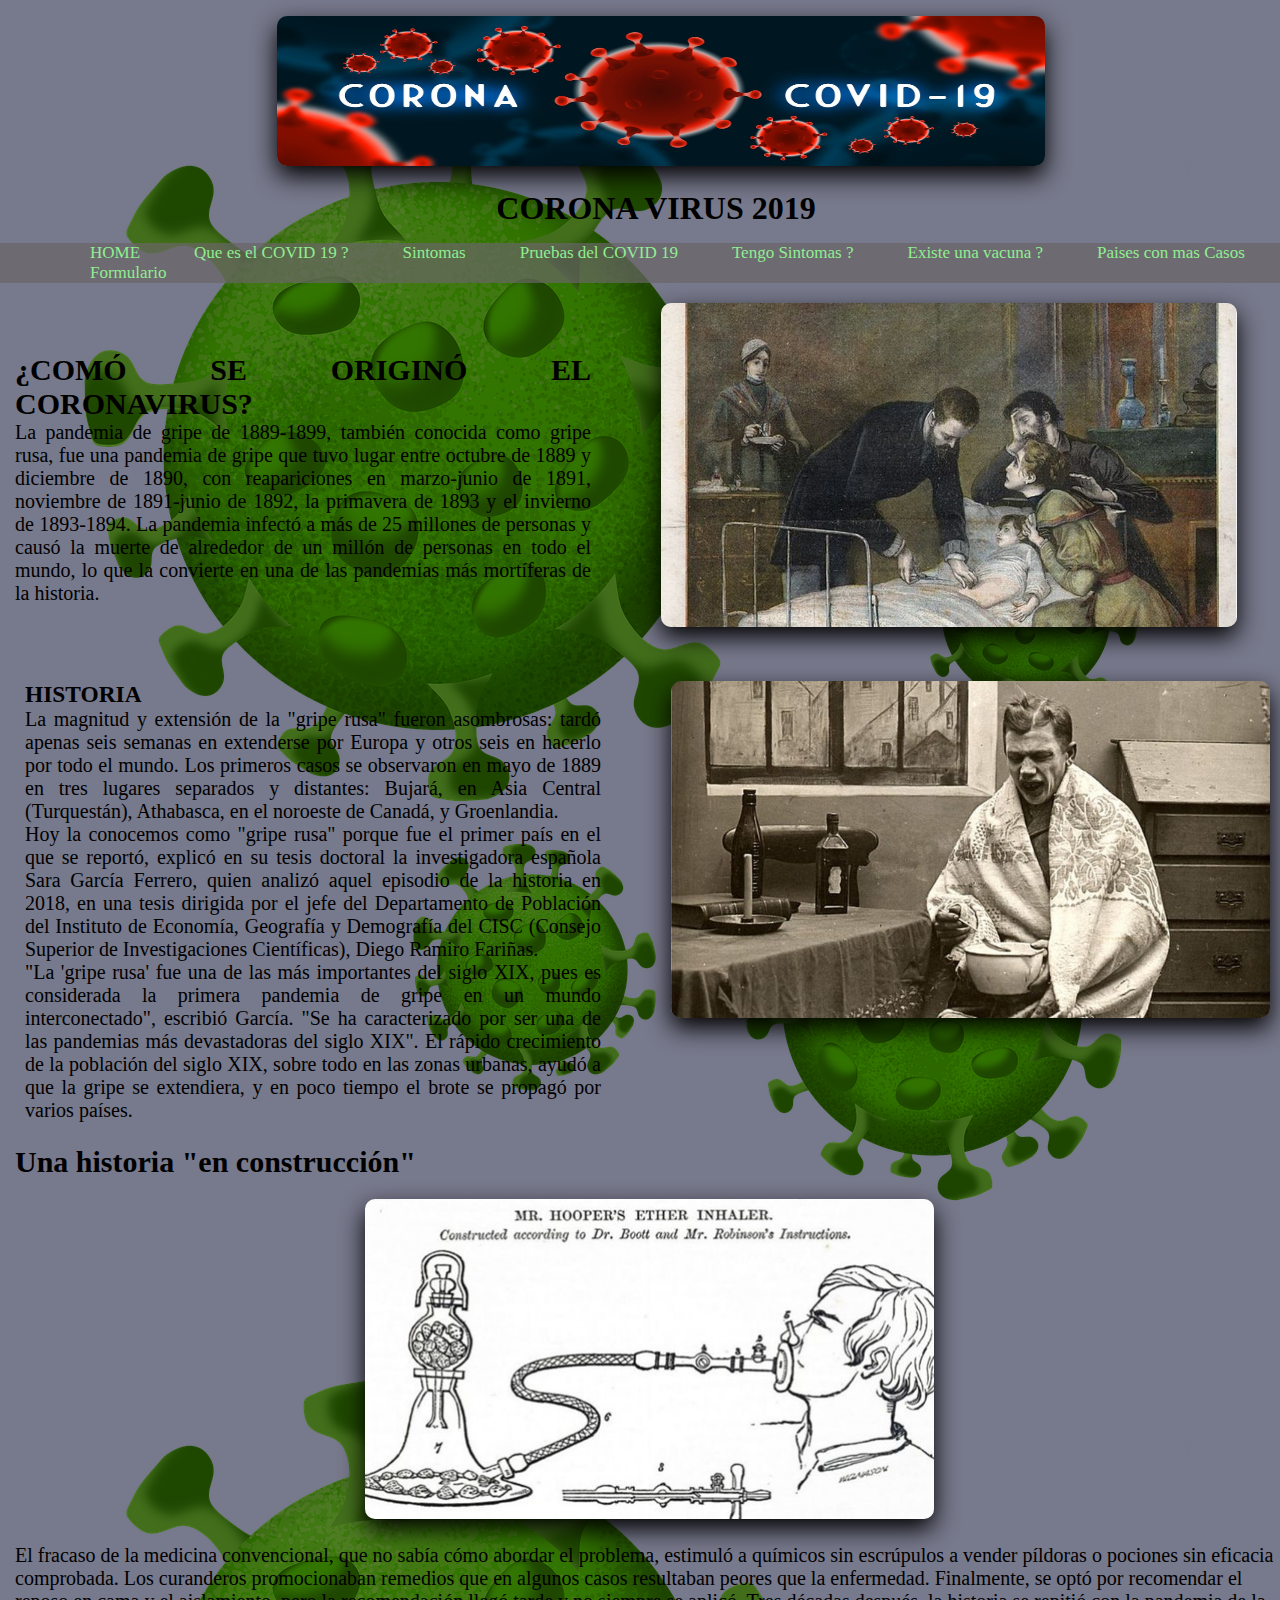
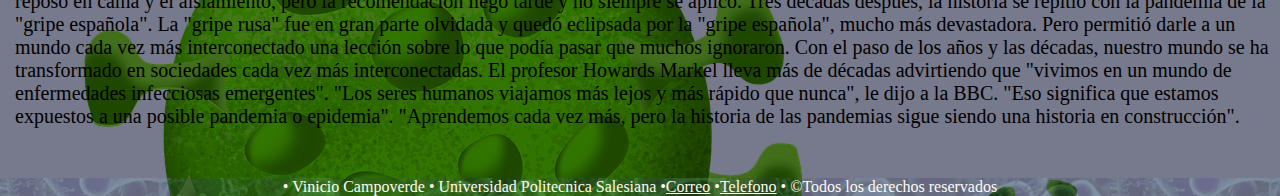
<file: Principal/Index.html>
<!DOCTYPE html>

<html lang="es">
    <head>
        <meta charset="UTF-8">
        <link rel="shortcut icon" href="Imagenes/Icono.ico" > 
        <link href="../Principal/CSS.css" rel="stylesheet">
        <title>COVID 19</title>     
    </head>
    <body>
<header>
    <div id="logo">
        <img src="../Principal/Imagenes/titulo.jpg">
    </div>
    <div id="titulo">
    <h1 >CORONA VIRUS 2019   </h1> 
    </div>
</header>
        <nav>
            <ul>
                <a href="../Principal/Index.html">HOME</a>
                <a href="../Secundarias/Que es el COVID 19.html">Que es el COVID 19 ?</a>
                <a href="../Secundarias/Sintomas del COVID19.html">Sintomas</a>
                <a href="../Secundarias/Prueba del COVID 19.html">Pruebas del COVID 19</a>
                <a href="../Secundarias/Tengo sintomas del COVID 19.html">Tengo Sintomas ?</a>
                <a href="../Secundarias/Vacuna contra COVID 19.html">Existe una vacuna ?</a>
                <a href="../Secundarias/Paises con mas Casos.html">Paises con mas Casos</a>
                <a href="../Secundarias/formulario.html">Formulario</a>
                
             </ul> 
        </nav>
<Section >
    <div id="primero">
    <article class="Initext">
        
        <h2>¿COMÓ SE ORIGINÓ EL CORONAVIRUS?</h2>
            <p>La pandemia de gripe de 1889-1899, también conocida como gripe rusa, 
            fue una pandemia de gripe que tuvo lugar entre octubre de 1889 
            y diciembre de 1890, con reapariciones en marzo-junio de 1891, 
            noviembre de 1891-junio de 1892, la primavera de 1893 y el invierno de 1893-1894.
            La pandemia infectó a más de 25 millones de personas y causó la muerte de alrededor 
            de un millón de personas en todo el mundo, lo que la convierte en una de las 
            pandemias más mortíferas de la historia.</p><br>    
        
          </article>  
          <aside>
            <img src="../Principal/Imagenes/Primera.jpg">
        </aside>
        </div>
    <div id="segundo">
        <article class="Initext2">
        <h3>HISTORIA</h3>
            <p>La magnitud y extensión de la "gripe rusa" fueron asombrosas: tardó apenas seis semanas 
            en extenderse por Europa y otros seis en hacerlo por todo el mundo.
            Los primeros casos se observaron en mayo de 1889 en tres lugares separados y distantes: 
            Bujará, en Asia Central (Turquestán), Athabasca, en el noroeste de Canadá, y Groenlandia.<br>
    
            Hoy la conocemos como "gripe rusa" porque fue el primer país en el que se reportó, 
            explicó en su tesis doctoral la investigadora española Sara García Ferrero, 
            quien analizó aquel episodio de la historia en 2018, en una tesis dirigida por el jefe 
            del Departamento de Población del Instituto de Economía, Geografía y Demografía del CISC 
            (Consejo Superior de Investigaciones Científicas), Diego Ramiro Fariñas.<br>
    
            "La 'gripe rusa' fue una de las más importantes del siglo XIX, pues es considerada 
            la primera pandemia de gripe en un mundo interconectado", escribió García. 
            "Se ha caracterizado por ser una de las pandemias más devastadoras del siglo XIX".
            El rápido crecimiento de la población del siglo XIX, sobre todo en las zonas urbanas, 
            ayudó a que la gripe se extendiera, y en poco tiempo el brote se propagó por varios países.</p><br>
    
        </article>
        
        <aside>
            <img src="../Principal/Imagenes/Primera2.jpg">
        </aside>
    </div>
</Section>  

<section class="fintext">
     <h4>Una historia "en construcción"</h4>  
        <img src="../Principal/Imagenes/Primera3.jpg"><br>
            <p>El fracaso de la medicina convencional, que no sabía cómo abordar el problema,
            estimuló a químicos sin escrúpulos a vender píldoras o pociones sin eficacia comprobada.
            Los curanderos promocionaban remedios que en algunos casos resultaban peores que la enfermedad.
            Finalmente, se optó por recomendar el reposo en cama y el aislamiento, pero la recomendación llegó tarde y no siempre se aplicó.
            Tres décadas después, la historia se repitió con la pandemia de la "gripe española".
            La "gripe rusa" fue en gran parte olvidada y quedó eclipsada por la "gripe española", mucho más devastadora. 
            Pero permitió darle a un mundo cada vez más interconectado una lección sobre lo que podía pasar que muchos ignoraron.
            Con el paso de los años y las décadas, nuestro mundo se ha transformado en sociedades cada vez más interconectadas.
            El profesor Howards Markel lleva más de décadas advirtiendo que "vivimos en un mundo de enfermedades infecciosas emergentes".
            "Los seres humanos viajamos más lejos y más rápido que nunca", le dijo a la BBC. 
            "Eso significa que estamos expuestos a una posible pandemia o epidemia".
            "Aprendemos cada vez más, pero la historia de las pandemias sigue siendo una historia en construcción".</p>

</section>    
   
    </body>

<footer>
   &#8226; Vinicio Campoverde &#8226; Universidad Politecnica Salesiana 
   &#8226;<a href="mailto:viniciocc16@gmail.com">Correo</a> &#8226;<a href="tel:0994621556">Telefono</a>
   &#8226; &copy;Todos los derechos reservados
</footer>

</html>
</file>
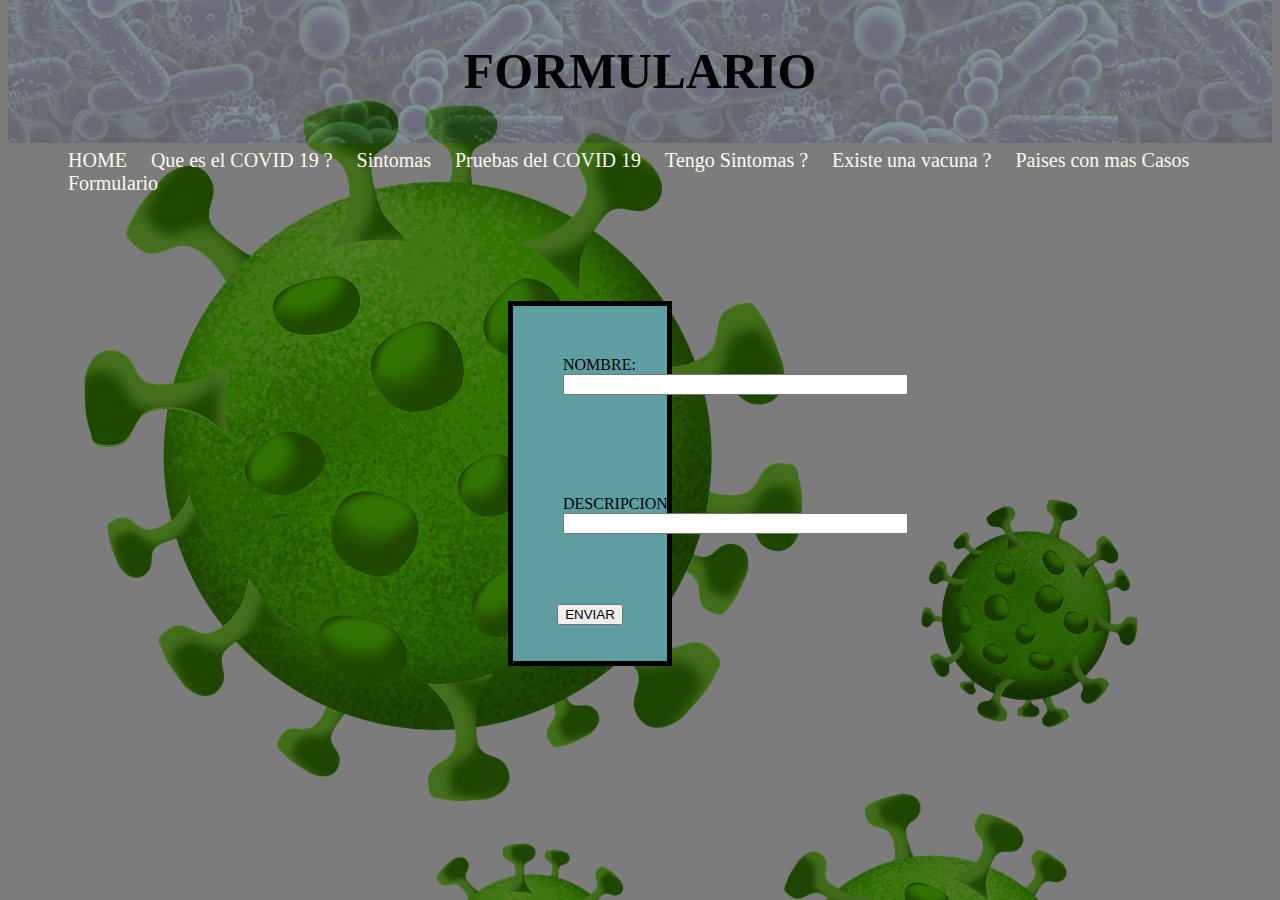
<file: Secundarias/formulario.html>
<!DOCTYPE html>
<html5>
<head>
    <title>Formulario</title>
    <link href="../Secundarias/Css2.css" rel="stylesheet"  ></li>
</head>
<header>
    <h1>FORMULARIO

</header>
<body>

    <nav>
            
        <ul>
            <a href="../Principal/Index.html">HOME</a>
            <a href="../Secundarias/Que es el COVID 19.html">Que es el COVID 19 ?</a>
            <a href="../Secundarias/Sintomas del COVID19.html">Sintomas</a>
            <a href="../Secundarias/Prueba del COVID 19.html">Pruebas del COVID 19</a>
            <a href="../Secundarias/Tengo sintomas del COVID 19.html">Tengo Sintomas ?</a>
            <a href="../Secundarias/Vacuna contra COVID 19.html">Existe una vacuna ?</a>
            <a href="../Secundarias/Paises con mas Casos.html">Paises con mas Casos</a>
            <a href="../Secundarias/formulario.html">Formulario</a>
        </ul> 
    </nav>

<form enctype="text/plain" action="mailto:viniciocc16@gmail.com" method="POST"> <!---Permite enviar el fomulario-->
  <div id="nom">
    <label for="nombre">NOMBRE:</label>
    <input type="text" name="nombre" size="40"></br> 
</div>

<div id="Desc">
    <label for="descripcion">DESCRIPCION:</label>
    <input type="text" name="descripcion" size="40"></br>
</div>
<div id="bot">
    <p><input type="submit" value="ENVIAR"/></p>
</div>
</form>


</body>
</html>
</file>
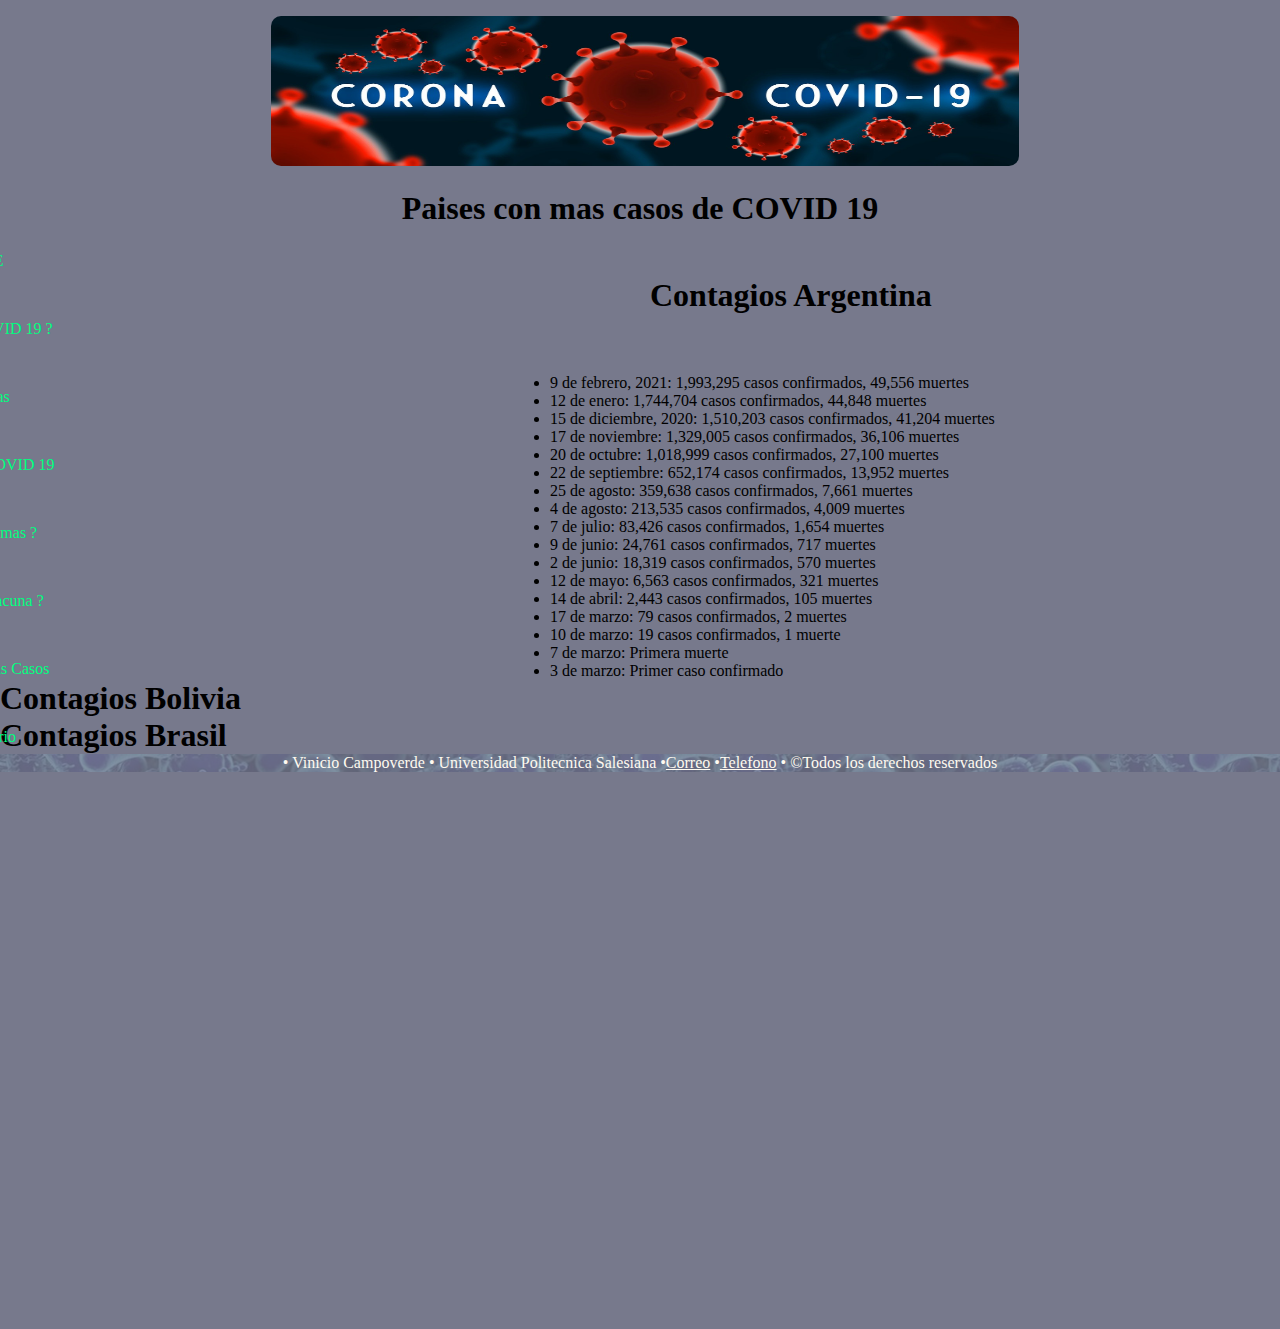
<file: Secundarias/Paises con mas Casos.html>
<!DOCTYPE html>
<html lang="es">
<head>
    <meta charset="UTF-8">
    <link rel="shortcut icon" href="Imagenes/Icono.ico" > 
        <link href="Css3.css" rel="stylesheet">
    <title>Paises con mas casos</title>
    
</head>

<body>
	<header>
        <div id="logo">
            <img src="../Principal/Imagenes/titulo.jpg">
        </div>
        <div id="titulo">
        <h1>Paises con mas casos de COVID 19</h1>
        </div>
		<nav >
            <ul class="menu">
                <li><a href="../Principal/Index.html">HOME</a></li> 
                <li><a href="../Secundarias/Que es el COVID 19.html">Que es el COVID 19 ?</a></li>
                <li><a href="../Secundarias/Sintomas del COVID19.html">Sintomas</a></li>
                <li><a href="../Secundarias/Prueba del COVID 19.html">Pruebas del COVID 19</a></li>
                <li><a href="../Secundarias/Tengo sintomas del COVID 19.html">Tengo Sintomas ?</a></li>
                <li><a href="../Secundarias/Vacuna contra COVID 19.html">Existe una vacuna ?</a></li>
                <li><a href="../Secundarias/Paises con mas Casos.html">Paises con mas Casos</a>
                <ul class="submenu">
                    <li><a href="#Argentina">Contagios Argentina</a></li>
                    <li><a href="#Bolivia">Contagios Bolivia</a></li>
                    <li><a href="#Brasil">Contagios Brasil</a></li>
                    <li><a href="#Chile">Contagios Chile</a></li>
                    <li><a href="#Colombia">Contagios Colombia</a></li>
                    <li><a href="#Costa Rica">Contagios Costa Rica</a></li>
                    <li><a href="#Cuba">Contagios Cuba</a></li>
                    <li><a href="#Ecuador">Contagios Ecuador</a></li>
                    <li><a href="#El Salcvador">Contagios El Salvador</a></li>
                    <li><a href="#Guatemala">Contagios Guatemala</a></li>
                    <li><a href="#Honduras">Contagios Honduras</a></li>
                    <li><a href="#Mexico">Contagios Mexico</a></li>
                </ul>
                </li>
            <li><a href="../Secundarias/formulario.html">Formulario</a></li>
            </ul> 
        </nav>
	</header>

<section class="primera">
    <article class="art1">
        <h1 id="Argentina">Contagios Argentina</h1>
        <p>
        <li>9 de febrero, 2021: 1,993,295 casos confirmados, 49,556 muertes
        <li>12 de enero: 1,744,704 casos confirmados, 44,848 muertes
        <li>15 de diciembre, 2020: 1,510,203 casos confirmados, 41,204 muertes
        <li>17 de noviembre: 1,329,005 casos confirmados, 36,106 muertes
        <li>20 de octubre: 1,018,999 casos confirmados, 27,100 muertes
        <li>22 de septiembre: 652,174 casos confirmados, 13,952 muertes
        <li>25 de agosto: 359,638 casos confirmados, 7,661 muertes
        <li>4 de agosto: 213,535 casos confirmados, 4,009 muertes
        <li>7 de julio: 83,426 casos confirmados, 1,654 muertes
        <li>9 de junio: 24,761 casos confirmados, 717 muertes
        <li>2 de junio: 18,319 casos confirmados, 570 muertes
        <li>12 de mayo: 6,563 casos confirmados, 321 muertes
        <li>14 de abril: 2,443 casos confirmados, 105 muertes
        <li>17 de marzo: 79 casos confirmados, 2 muertes
        <li>10 de marzo: 19 casos confirmados, 1 muerte
        <li>7 de marzo: Primera muerte
        <li>3 de marzo: Primer caso confirmado 

        </p>
    </article>
    <article class="art2">
        <h1 id="Bolivia">Contagios Bolivia</h1>
    </article>
    <article class="art3">
        <h1 id="Brasil">Contagios Brasil</h1>
    </article>
    
</section>
<!--<section class="segunda">
    <article class="art1">
        <h1 id="Chile">Contagios Chile</h1>
    </article>
    <article class="art2">
        <h1 id="Colombia">Contagios Colombia</h1>
    </article>
    <article class="art3">
        <h1 id="Costa Rica">Contagios Costa Rica</h1>
    </article>
</section>
<section class="tercera">
    <article class="art1">
        <h1 id="Cuba">Contagios Cuba</h1>
    </article>
    <article class="art2">
        <h1 id="Ecuador">Contagios Ecuador</h1>
    </article>
    <article class="art3">
        <h1 id="El Salvador">Contagios El Salvador</h1>
    </article>
</section>
<section class="cuarta">
     <article class="art1">
        <h1 id="Guatemala">Contagios Guatemala</h1>
    </article>
    <article class="art2">
        <h1 id="Honduras">Contagios Honduras</h1>
    </article>
    <article class="art3">
        <h1 id="Mexico">Contagios México</h1>
    </article>
</section>-->

</body>

<footer>
    &#8226; Vinicio Campoverde &#8226; Universidad Politecnica Salesiana 
    &#8226;<a href="mailto:viniciocc16@gmail.com">Correo</a> &#8226;<a href="tel:0994621556">Telefono</a>
    &#8226; &copy;Todos los derechos reservados
 </footer>
</html>
</file>
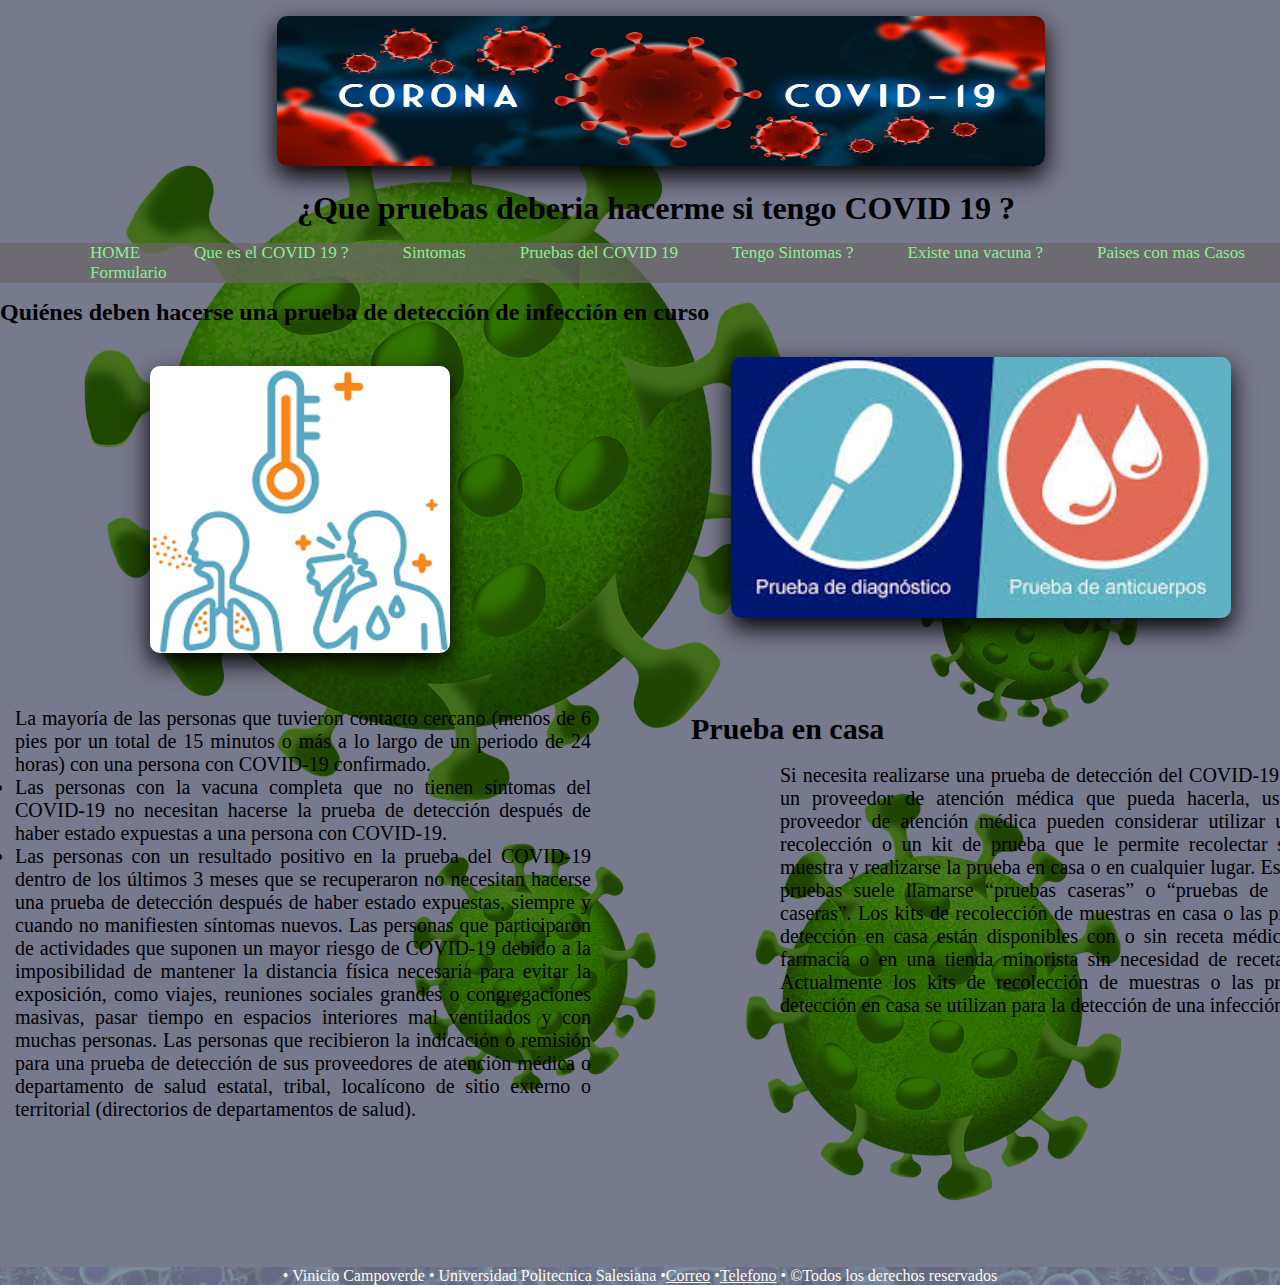
<file: Secundarias/Prueba del COVID 19.html>
<!DOCTYPE html>
<html lang="es">
<head>
    <meta charset="UTF-8">
    <link rel="shortcut icon" href="Imagenes/Icono.ico" > 
        <link href="../Principal/CSS.css" rel="stylesheet">
    <title>Prueba del COVID 19 ?</title>
    
</head>

<body>
    <header>
        <div id="logo">
            <img src="../Principal/Imagenes/titulo.jpg">
        </div>
        <div id="titulo">
        <h1>¿Que pruebas deberia hacerme si tengo COVID 19 ?</h1>
        </div>
    </header>
    <nav>
            
        <ul>
            <a href="../Principal/Index.html">HOME</a>
            <a href="../Secundarias/Que es el COVID 19.html">Que es el COVID 19 ?</a>
            <a href="../Secundarias/Sintomas del COVID19.html">Sintomas</a>
            <a href="../Secundarias/Prueba del COVID 19.html">Pruebas del COVID 19</a>
            <a href="../Secundarias/Tengo sintomas del COVID 19.html">Tengo Sintomas ?</a>
            <a href="../Secundarias/Vacuna contra COVID 19.html">Existe una vacuna ?</a>
            <a href="../Secundarias/Paises con mas Casos.html">Paises con mas Casos</a>
            <a href="../Secundarias/formulario.html">Formulario</a>
        </ul> 
    </nav>
<section >
    <h2>Quiénes deben hacerse una prueba de detección de infección en curso</h2>
    <aside>
        <img src="../Secundarias/Imagenes/Prueba1.png">
    </aside>
    <article class="Initext">
        <p>La mayoría de las personas que tuvieron contacto cercano 
            (menos de 6 pies por un total de 15 minutos o más a lo largo 
            de un periodo de 24 horas) con una persona con COVID-19 confirmado.
            <li>Las personas con la vacuna completa que no tienen síntomas 
                del COVID-19 no necesitan hacerse la prueba de detección después 
                de haber estado expuestas a una persona con COVID-19.
            <li>Las personas con un resultado positivo en la prueba del COVID-19 
                dentro de los últimos 3 meses que se recuperaron no necesitan hacerse
                una prueba de detección después de haber estado expuestas,
                siempre y cuando no manifiesten síntomas nuevos.
            Las personas que participaron de actividades que suponen un mayor riesgo 
            de COVID-19 debido a la imposibilidad de mantener la distancia física 
            necesaria para evitar la exposición, como viajes, reuniones sociales grandes 
            o congregaciones masivas, pasar tiempo en espacios interiores mal ventilados
            y con muchas personas.
            Las personas que recibieron la indicación o remisión para una prueba
            de detección de sus proveedores de atención médica o departamento 
            de salud estatal, tribal, localícono de sitio externo o territorial 
            (directorios de departamentos de salud).</p><br> 
    </article>
    
        <aside  class="nudo">
            <img src="../Secundarias/Imagenes/Prueba2.jpg"><br>
        </aside>
       
        <h3>Prueba en casa</h3><br>
        <article class="textnudo">
             <p>Si necesita realizarse una prueba de detección del COVID-19 
                y no hay un proveedor de atención médica que pueda hacerla,
                usted y su proveedor de atención médica pueden considerar 
                utilizar un kit de recolección o un kit de prueba que le permite 
                recolectar su propia muestra y realizarse la prueba en casa 
                o en cualquier lugar. Este tipo de pruebas suele llamarse
                “pruebas caseras” o “pruebas de detección caseras”.
                Los kits de recolección de muestras en casa o las pruebas 
                de detección en casa están disponibles con o sin receta médica 
                en una farmacia o en una tienda minorista sin necesidad de receta médica. 
                Actualmente los kits de recolección de muestras o las pruebas de detección 
                en casa se utilizan para la detección de una infección actual.</p> 
        </article>
       
</section>

    
</body>

<footer>
    &#8226; Vinicio Campoverde &#8226; Universidad Politecnica Salesiana 
    &#8226;<a href="mailto:viniciocc16@gmail.com">Correo</a> &#8226;<a href="tel:0994621556">Telefono</a>
    &#8226; &copy;Todos los derechos reservados
 </footer>
</html>
</file>
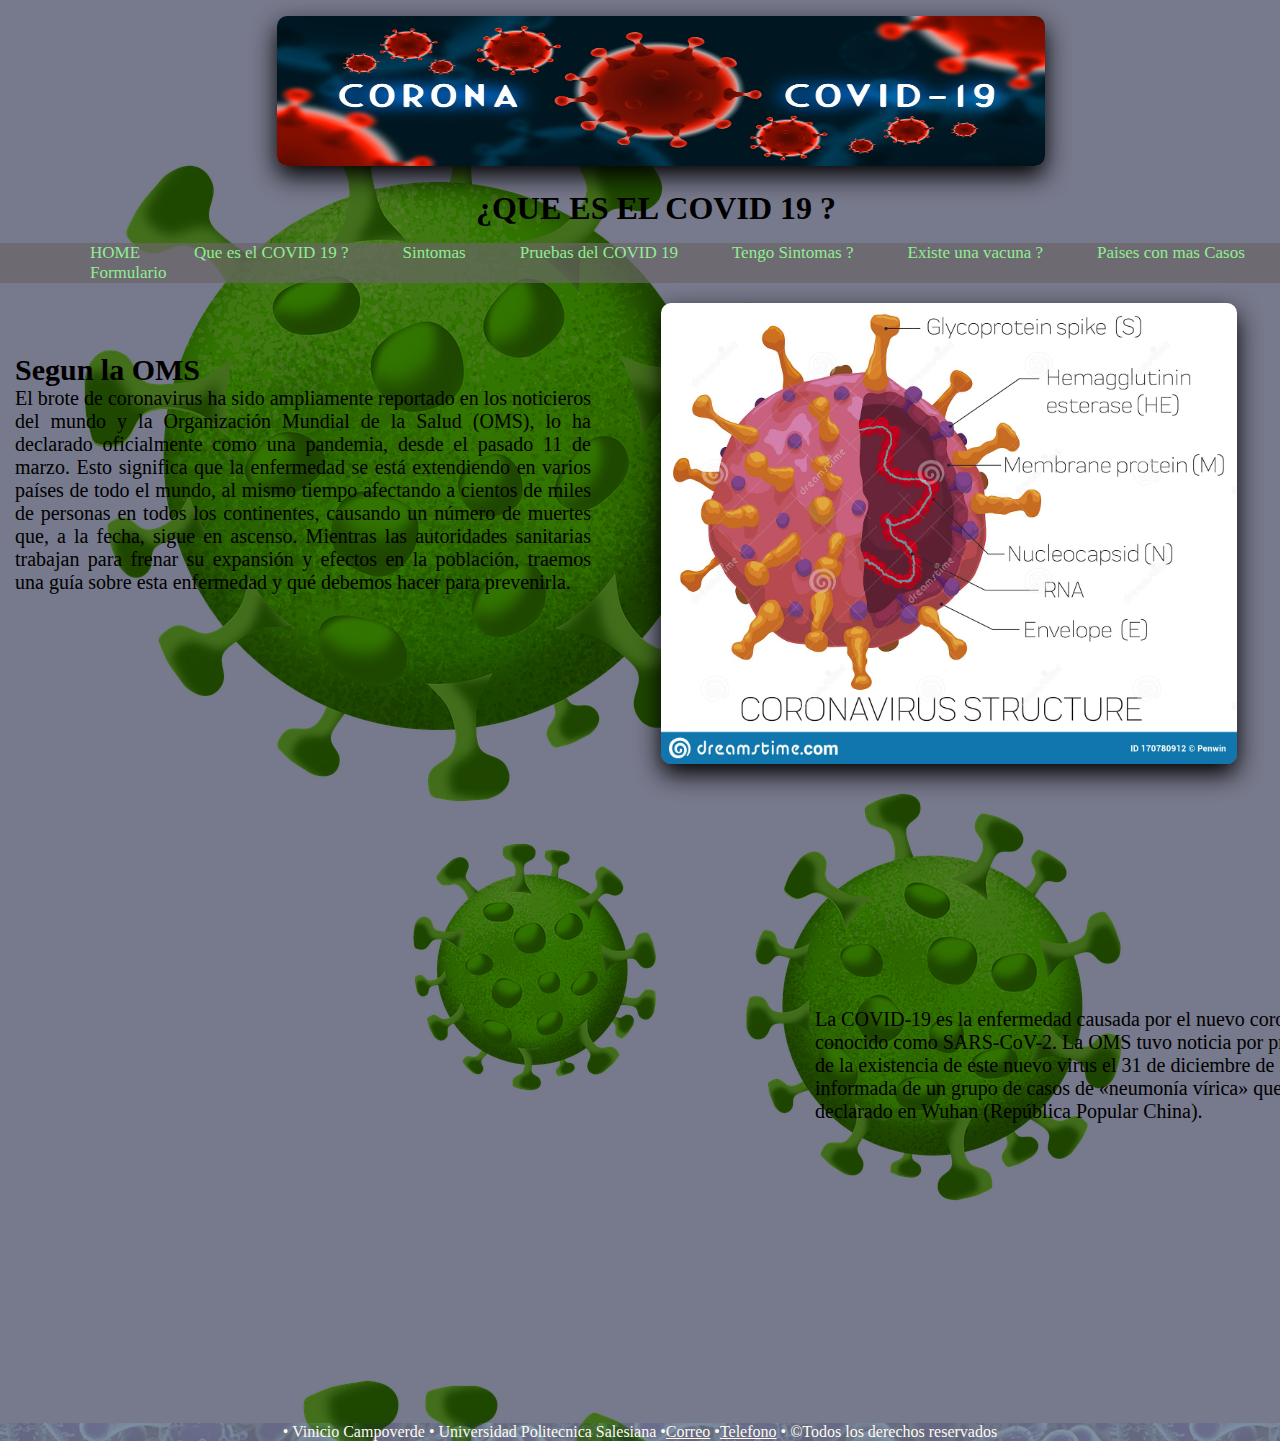
<file: Secundarias/Que es el COVID 19.html>
<!DOCTYPE html>
<html lang="es">
<head>
    <meta charset="UTF-8">
    <link rel="shortcut icon" href="Imagenes/Icono.ico" > 
        <link href="../Principal/CSS.css" rel="stylesheet">
    <title>QUE ES EL COVID 19 ?</title>
   
</head>

<body>
    <header>
        <div id="logo">
            <img src="../Principal/Imagenes/titulo.jpg">
        </div>
        <div id="titulo">
        <h1>¿QUE ES EL COVID 19 ?</h1>
        </div>
    </header>
    <nav>
            
        <ul>
            <a href="../Principal/Index.html">HOME</a>
            <a href="../Secundarias/Que es el COVID 19.html">Que es el COVID 19 ?</a>
            <a href="../Secundarias/Sintomas del COVID19.html">Sintomas</a>
            <a href="../Secundarias/Prueba del COVID 19.html">Pruebas del COVID 19</a>
            <a href="../Secundarias/Tengo sintomas del COVID 19.html">Tengo Sintomas ?</a>
            <a href="../Secundarias/Vacuna contra COVID 19.html">Existe una vacuna ?</a>
            <a href="../Secundarias/Paises con mas Casos.html">Paises con mas Casos</a>
            <a href="../Secundarias/formulario.html">Formulario</a>
        </ul> 
    </nav>

    <section >
        <div id="primero">
        <article class="Initext">  
            <h2>Segun la OMS</h2>
            <p>El brote de coronavirus ha sido ampliamente reportado en los noticieros del mundo 
                y la Organización Mundial de la Salud (OMS), lo ha declarado oficialmente como una pandemia,
                desde el pasado 11 de marzo.
                Esto significa que la enfermedad se está extendiendo en varios países de todo el mundo,
                al mismo tiempo afectando a cientos de miles de personas en todos los continentes, 
                causando un número de muertes que, a la fecha, sigue en ascenso.
                Mientras las autoridades sanitarias trabajan para frenar su expansión y efectos en la población, 
                traemos una guía sobre esta enfermedad y qué debemos hacer para prevenirla.
                </p>
            
        </article>
        <aside>
           <img src="../Secundarias/Imagenes/que es.jpg">
        </aside>
        </div>
        <aside>

        </aside>
    </section> 

    <section class="fintext">
        <div id="video">
        <iframe width="760" height="515" src="https://www.youtube.com/embed/jFRFkncM0lk" 
          title="YouTube video player" frameborder="0"  allowfullscreen></iframe>
        </div>
          <div id="Imgtext">
            <p>La COVID-19 es la enfermedad causada por el nuevo coronavirus conocido como SARS-CoV-2. 
                La OMS tuvo noticia por primera vez de la existencia de este nuevo virus el 31 
                de diciembre de 2019, al ser informada de un grupo de casos de «neumonía vírica» 
                que se habían declarado en Wuhan (República Popular China).</p>
            </div>
    </section>
    
</body>

<footer>
    &#8226; Vinicio Campoverde &#8226; Universidad Politecnica Salesiana 
    &#8226;<a href="mailto:viniciocc16@gmail.com">Correo</a> &#8226;<a href="tel:0994621556">Telefono</a>
    &#8226; &copy;Todos los derechos reservados
 </footer>
</html>
</file>
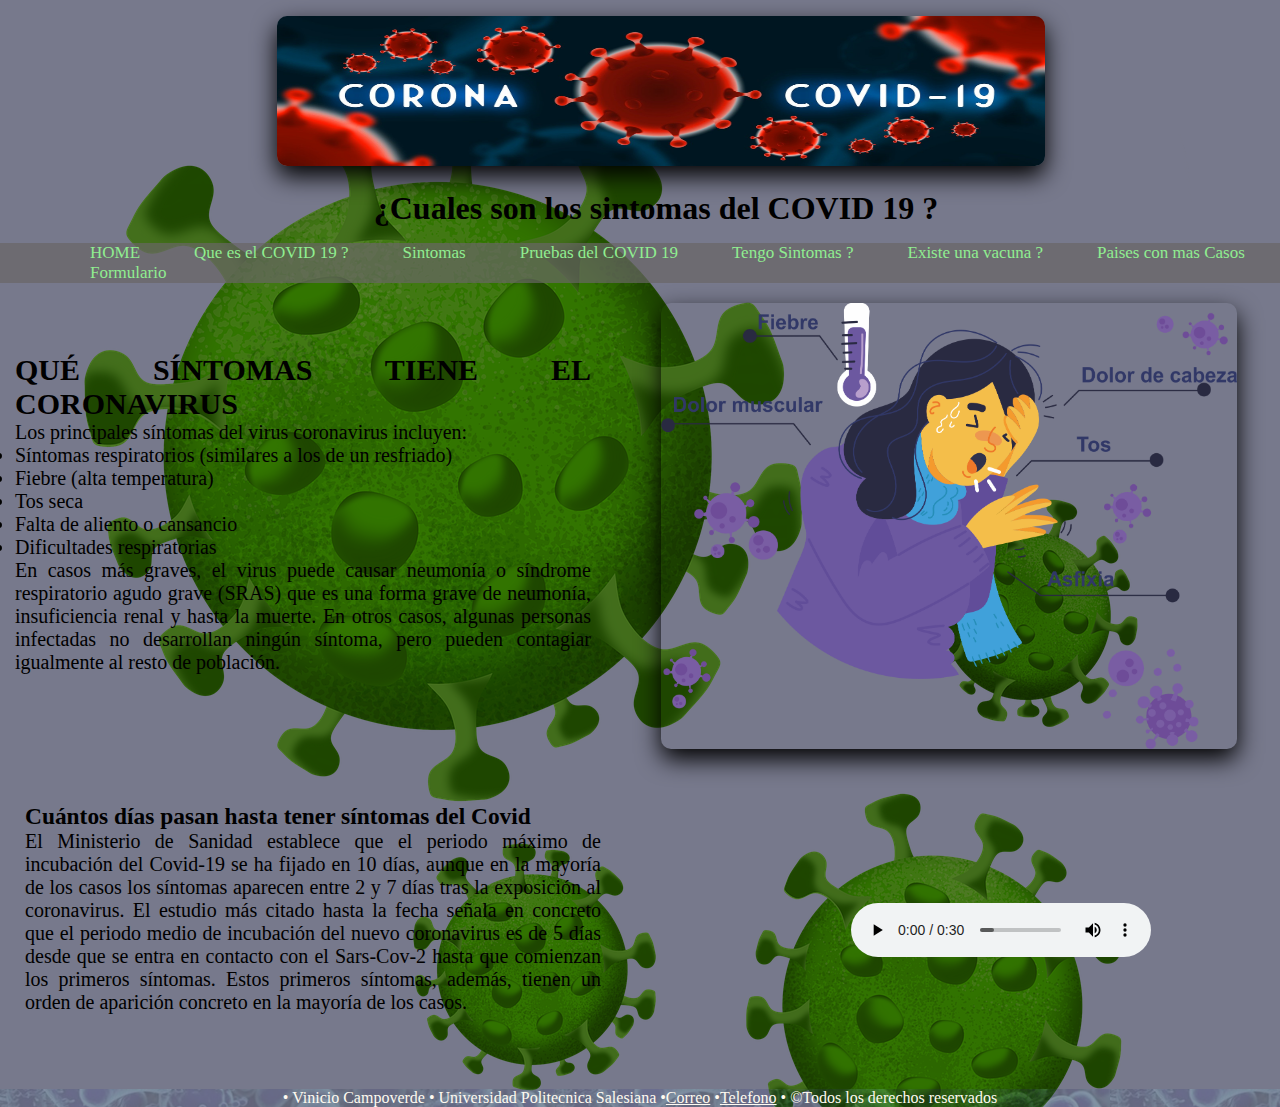
<file: Secundarias/Sintomas del COVID19.html>
<!DOCTYPE html>
<html lang="es">
<head>
    <meta charset="UTF-8">
    <link rel="shortcut icon" href="Imagenes/Icono.ico" > 
        <link href="../Principal/CSS.css" rel="stylesheet">
    <title>Sintomas del COVID 19 ?</title>
   
</head>

<body>
    <header>
        <div id="logo">
            <img src="../Principal/Imagenes/titulo.jpg">
        </div>
        <div id="titulo">
        <h1>¿Cuales son los sintomas del COVID 19 ?</h1>
        </div>
    </header>
    <nav>
            
        <ul>
            <a href="../Principal/Index.html">HOME</a>
            <a href="../Secundarias/Que es el COVID 19.html">Que es el COVID 19 ?</a>
            <a href="../Secundarias/Sintomas del COVID19.html">Sintomas</a>
            <a href="../Secundarias/Prueba del COVID 19.html">Pruebas del COVID 19</a>
            <a href="../Secundarias/Tengo sintomas del COVID 19.html">Tengo Sintomas ?</a>
            <a href="../Secundarias/Vacuna contra COVID 19.html">Existe una vacuna ?</a>
            <a href="../Secundarias/Paises con mas Casos.html">Paises con mas Casos</a>
            <a href="../Secundarias/formulario.html">Formulario</a>
        </ul> 
    </nav>

    <Section >
        <div id="primero">
        <article class="Initext">
         <h2>QUÉ SÍNTOMAS TIENE EL CORONAVIRUS</h2>
         <p>Los principales síntomas del virus coronavirus incluyen:
         <li>Síntomas respiratorios (similares a los de un resfriado)</li>
         <li>Fiebre (alta temperatura)</li>
         <li>Tos seca</li>
         <li>Falta de aliento o cansancio</li>
         <li>Dificultades respiratorias</li>
         En casos más graves, el virus puede causar neumonía o síndrome
         respiratorio agudo grave (SRAS) que es una forma grave de neumonía,
         insuficiencia renal y hasta la muerte. En otros casos, 
         algunas personas infectadas no desarrollan ningún síntoma, 
         pero pueden contagiar igualmente al resto de población.
        </p>
        </article>
        <aside>
            <img src="../Secundarias/Imagenes/sintomas.png">
        </aside>
        </div>
        <div id="segundo">
            <article class="Initext2">
            <h3>Cuántos días pasan hasta tener síntomas del Covid</h3>
                <p>El Ministerio de Sanidad establece que el periodo máximo 
                de incubación del Covid-19 se ha fijado en 10 días, 
                aunque en la mayoría de los casos los síntomas aparecen 
                entre 2 y 7 días tras la exposición al coronavirus. 
                El estudio más citado hasta la fecha señala en concreto 
                que el periodo medio de incubación del nuevo coronavirus 
                es de 5 días desde que se entra en contacto con el Sars-Cov-2 
                hasta que comienzan los primeros síntomas. Estos primeros síntomas,
                además, tienen un orden de aparición concreto en la mayoría de los casos.</p><br>
        
            </article>
            
            <aside class="Audio" >
            <audio controls>
                <source src="../Secundarias/Imagenes/audio.mp3">
            </audio> 
            </aside>
        </div>
    </section>    
</body>

<footer>
    &#8226; Vinicio Campoverde &#8226; Universidad Politecnica Salesiana 
    &#8226;<a href="mailto:viniciocc16@gmail.com">Correo</a> &#8226;<a href="tel:0994621556">Telefono</a>
    &#8226; &copy;Todos los derechos reservados
 </footer>
</html>
</file>
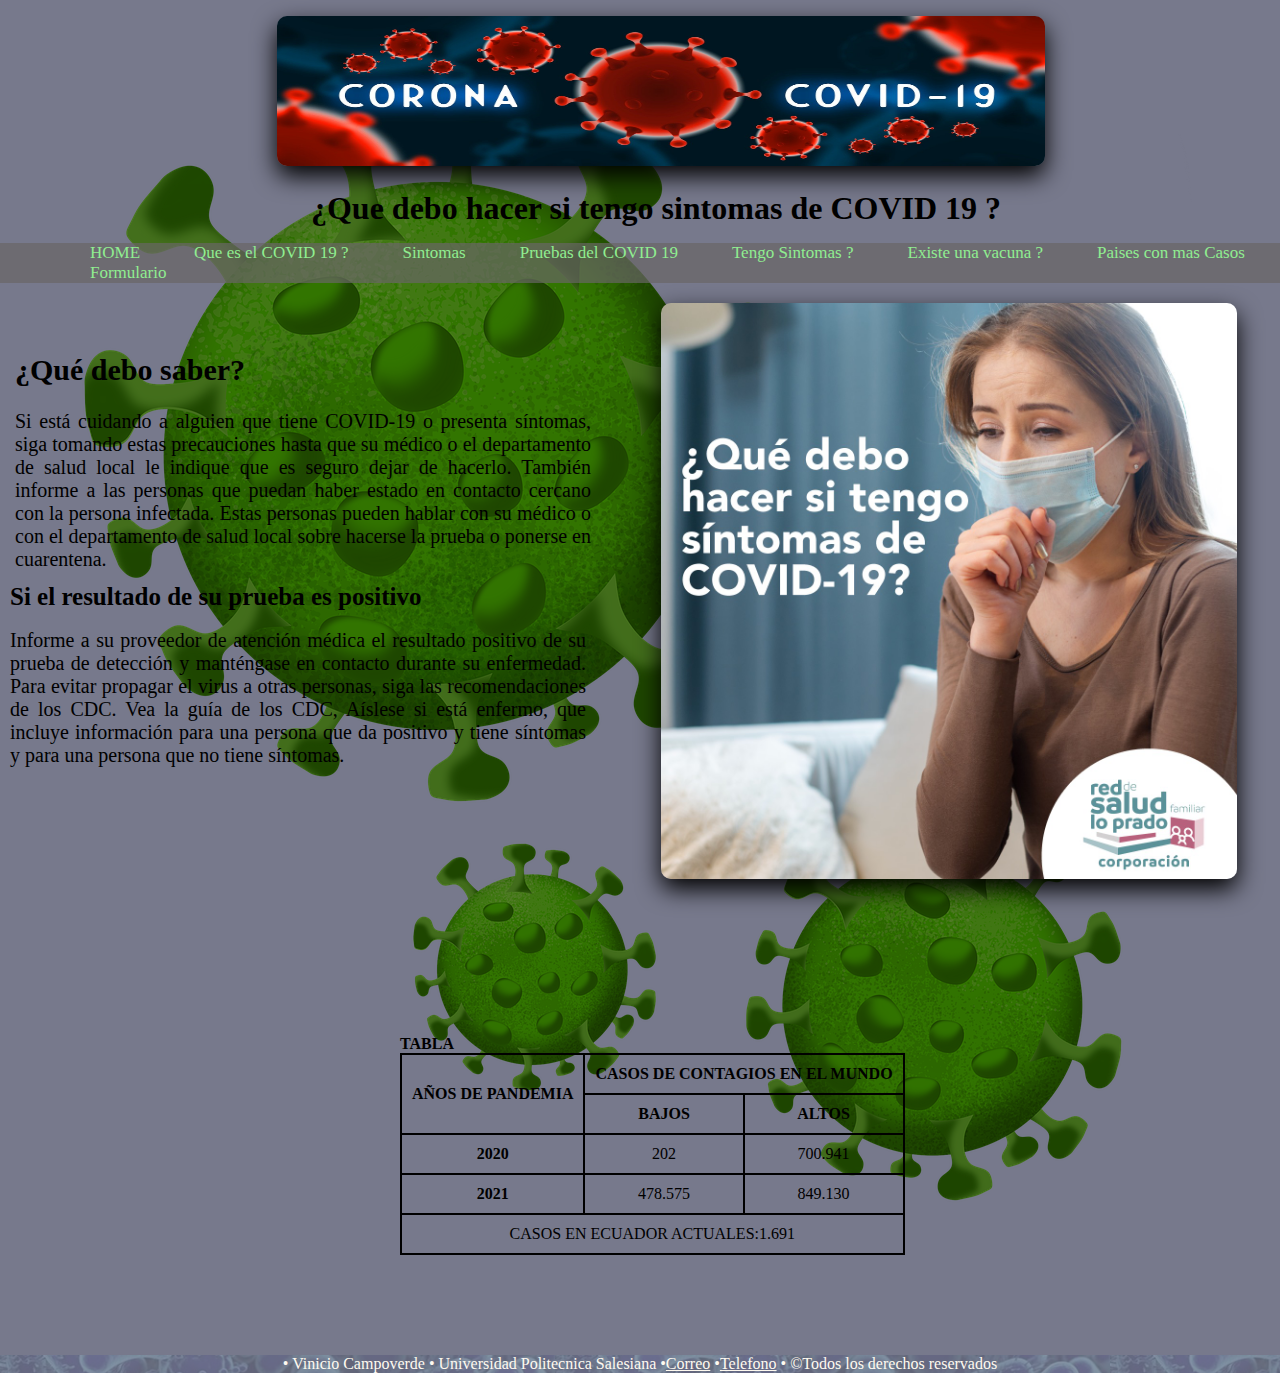
<file: Secundarias/Tengo sintomas del COVID 19.html>
<!DOCTYPE html>
<html lang="es">
<head>
    <meta charset="UTF-8">
    <link rel="shortcut icon" href="Imagenes/Icono.ico" > 
        <link href="../Principal/CSS.css" rel="stylesheet">
    <title>Tengo sintomas del COVID 19?</title>
    
</head>

<body>
    <header>
        <div id="logo">
            <img src="../Principal/Imagenes/titulo.jpg">
        </div>
        <div id="titulo">
        <h1>¿Que debo hacer si tengo sintomas de COVID 19 ?</h1>
        </div>
    </header>
    <nav>
            
        <ul>
            <a href="../Principal/Index.html">HOME</a>
            <a href="../Secundarias/Que es el COVID 19.html">Que es el COVID 19 ?</a>
            <a href="../Secundarias/Sintomas del COVID19.html">Sintomas</a>
            <a href="../Secundarias/Prueba del COVID 19.html">Pruebas del COVID 19</a>
            <a href="../Secundarias/Tengo sintomas del COVID 19.html">Tengo Sintomas ?</a>
            <a href="../Secundarias/Vacuna contra COVID 19.html">Existe una vacuna ?</a>
            <a href="../Secundarias/Paises con mas Casos.html">Paises con mas Casos</a>
            <a href="../Secundarias/formulario.html">Formulario</a>
        </ul> 
    </nav>
    <Section >
        <div id="primero">
        <article class="Initext">
            
            <h2>¿Qué debo saber?</h2></br>
                <p>Si está cuidando a alguien que tiene COVID-19 o presenta síntomas,
                siga tomando estas precauciones hasta que su médico o el departamento 
                de salud local le indique que es seguro dejar de hacerlo. También informe 
                a las personas que puedan haber estado en contacto cercano con la persona infectada. 
                Estas personas pueden hablar con su médico o con el departamento de salud local 
                sobre hacerse la prueba o ponerse en cuarentena.</p><br>    
            
              </article>  
              <aside>
                <img src="../Secundarias/Imagenes/que debo.jpg">
            </aside>
            </div>
        <div id="segundo">
            <article class="Initext3">
            <h3 style="font-size: 25px;">Si el resultado de su prueba es positivo</h3></br>
                <p style="font-size: 20px;">Informe a su proveedor de atención médica el resultado positivo de su prueba 
                    de detección y manténgase en contacto durante su enfermedad. 
                    Para evitar propagar el virus a otras personas, siga las recomendaciones de los CDC.
                    Vea la guía de los CDC, Aíslese si está enfermo, que incluye información para una persona
                    que da positivo y tiene síntomas y para una persona que no tiene síntomas.

                </p><br>
        
            </article>
            
        </div>
        <!--(tr:filas)(td:columas)-->
    <div id="tabla">
        <h4>TABLA</h4>
        <table >
            <thead>
                <tr>
<!--acupen filas--> <th rowspan="2">AÑOS DE PANDEMIA</th>
<!--acupen columnas--><th colspan="2">CASOS DE CONTAGIOS EN EL MUNDO</th>
                   
                </tr>
                 
                    <th>BAJOS</th>
                    <th>ALTOS</th>
                <tr>
                    <th>2020</th>
                    <td>202</td>
                    <td>700.941</td>
                </tr>
                <tr>
                    <th>2021</th>
                    <td>478.575</td>
                    <td>849.130</td>
                </tr>
                <tr>
                    <td colspan="3">CASOS EN ECUADOR ACTUALES:1.691</td>
                </tr>
                
            </thead>
        </table>
    </div>
    </Section> 
    
    
</body>

<footer>
    &#8226; Vinicio Campoverde &#8226; Universidad Politecnica Salesiana 
    &#8226;<a href="mailto:viniciocc16@gmail.com">Correo</a> &#8226;<a href="tel:0994621556">Telefono</a>
    &#8226; &copy;Todos los derechos reservados
 </footer>
</html>
</file>
<file: Principal/CSS.css>
*{
    margin: 0px;
}
header{
    width: 100%;
    text-align: center;
    padding: 1em;
}
body{
    background-color: rgba(49, 52, 80, 0.658);
    background-image: url("../Principal/Imagenes/fon.png");
}
nav>ul>a{
   padding-left: 50px; 
   text-decoration: none;
   color: lightgreen;
   font-size: 17px;
   
}
a:hover{
    color: rgb(255, 255, 255);
}
nav{
    margin-bottom:1em;
    background-color: rgba(104, 101, 101, 0.699);
}
.Initext{
    width: 45%;
    padding-left: 15px;
    padding-top: 50px;
    font-size: 25px;
    float: left; 
    text-align:justify ;
}
.Initext2{
    clear: both;
    width: 45%;
    text-align:justify ;
    float: left;
    font-size: 20px;
    padding-left: 25px;
}

#primero,#segundo{
    width: 100%;
    display: block;
}

.Initext3{
    clear: both;
    width: 45%;
    text-align:justify ;
    position: relative;
    margin-left: 10px;
    position: relative;
    bottom: 350px;
    
}
img{
    width: 45%;
    margin-left:70px;
    border-radius: 10px;
    box-shadow: 0px 10px 25px black;

}
#primero>aside{
    margin-top: 20px;
    margin-bottom: 50px;
}
.Initext>{
    width: 20%;
    margin-left: 100px;
}
.Initext>aside>img{
    margin-top: 20px;
    margin-bottom: 20px;
}
#contenido>p{
    position: relative;
    top: 55px;
    font-size: 20px;
    
}
#segundo>aside{
    margin-top: 50px;
    margin-left: -50px;
}

.fintext{
    clear: both;
    font-size: 20px;
    margin-top: 30px;
    margin-left: 15px;
    margin-bottom: 50px;
}
.fintext>img{
    margin-bottom: 20px;
    margin-top: 20px;
    margin-left: 350px;
}

#logo>img{
    width: 60%;
    height: 150px;
    margin-bottom: 20px;
    margin-left: 10px;
}
.fintext>h4{
    font-size: 30px;
}
footer{
    background-image: url("../Principal/Imagenes/titulo.png");
    color: floralwhite;
    text-align: center;  
}
footer>a{
    color: floralwhite; 
}
#video{
    margin-left: 10px;
    margin-bottom: -80px;
}
#Imgtext{
    width: 45%;
    margin-left: 800px;
    position: relative;
    bottom: 250px;
}
.Audio>audio{
    margin-left: 250px;
    margin-top: 100px;
    margin-bottom: 128px;
}
#segundo>article>div>p{
   margin-top: 100px;
}
section>aside>img{
width: 300px;
margin-left: 150px;
margin-top: 40px;
}
.nudo>img{
   position: relative;
   right: 10px;
   bottom: 340px;
   width: 500px;
   
}
section>h3{
    position: relative;
    left: 100px;
    bottom: 250px;
    font-size: 30px;
}
.Initext{
    font-size: 20px;
    float: left;
}
.textnudo{
padding-left: 700px;
margin-left: 80px;
position: relative;
bottom: 250px;
width: 45%;
text-align: justify;
font-size: 20px;
    
}
section>video{
    width: 20%;
    height: 200px;
    margin-left: 350px;
    margin-bottom: 20px;
}
 #tabla{
  margin-left: 20px;
  position: relative;
  bottom: 100px;
  margin-left: 400px;
  color: rgb(0, 0, 0);
}
#tabla>table,th,td{
    border: 2px solid black;
    border-collapse: collapse;
    padding: 10px;
    text-align: center;
}/*----------------------------------------------*/
</file>
<file: Secundarias/Css2.css>
body{
    background-color: rgba(0, 0, 0, 0.514);
    background-image: url("../Principal/Imagenes/fon.png");
}
header{
    position: relative;
    padding: 10px;
    background-image: url("../Principal/Imagenes/titulo.png");
    text-align: center;
    font-size: 25px;
    bottom: 10px;     
}


nav>ul>a{
    position: relative;
    text-decoration: none;
    font-size: 20px;
    padding-left: 20px;
    bottom: 20px;
    color: floralwhite;
}

a:hover{
    color: rgb(134, 37, 24);
}
form{
    background-color: cadetblue;
    position: relative;
    border: 5px solid black;
    border-collapse: collapse;
    padding-bottom: 20px;
    margin-right: 1100px;
    left: 500px;
    top: 70px;
    
}
#Desc{
margin-bottom: 20px;
margin-right: 10px;
padding: 50px;

}

#nom{

    margin-right: 10px;
    padding: 50px;
    
}#bot>p{
    text-align: center;
    
}
</file>
<file: Secundarias/Css3.css>
*{
	margin: 0;
	padding: 0;
	-webkit-box-sizing: border-box;
	-moz-box-sizing: border-box;
	box-sizing: border-box;
}

body{
	background-color: rgba(49, 52, 80, 0.658);
}
header{
    width: 100%;
    text-align: center;
    padding: 1em;
}
#logo>img{
    width: 60%;
    height: 150px;
    margin-bottom: 20px;
    margin-left: 10px;
	border-radius: 10px;
}



nav ul{
	list-style: none;
}

.menu > li{
	position: relative;
	margin: 10px 380px;
	display: inline-block;
	right: 660px;
}

.menu > li > a{
	display: block;
	padding: 15px 20px;
	color:springgreen;
	font-family: 'Open sans';
	text-decoration: none;
}

.menu li a:hover{
	color: #ffffff;
	
}

/* Submenu*/

.submenu{
	position: absolute;
	visibility: hidden;
	width: 150%;
	visibility: hidden;
	opacity: 0;
	transition: opacity 1.5s;
	
}

.submenu li {
	position: relative;
	right:-160px;
	bottom: 48px;
	padding-top: 5px;
	padding-bottom: 10px;
	margin-right: 100px;
	background-color: rgba(0, 0, 0, 0.178);
}

.submenu li a{
	display: block;
	padding: 10px;
	color:rgba(0, 0, 0, 0.747);
	font-family: 'Open sans';
	text-decoration: none;
}

.menu li:hover .submenu{
	visibility: visible;
	opacity: 1;
}
footer{
    background-image: url("../Principal/Imagenes/titulo.png");
    color: floralwhite;
    text-align: center;  
}
footer>a{
    color: floralwhite; 
}
.articulo{
	display: inline-block;
}
/*---ARTICULOS---*/
.primera .art1>h1 {
	position: relative;
	margin-left: 100px;
	margin-top: 100px;
	bottom: 60px;
}
.primera .art1{
	margin-top: -550px;
	margin-left: 550px;
}
</file>
